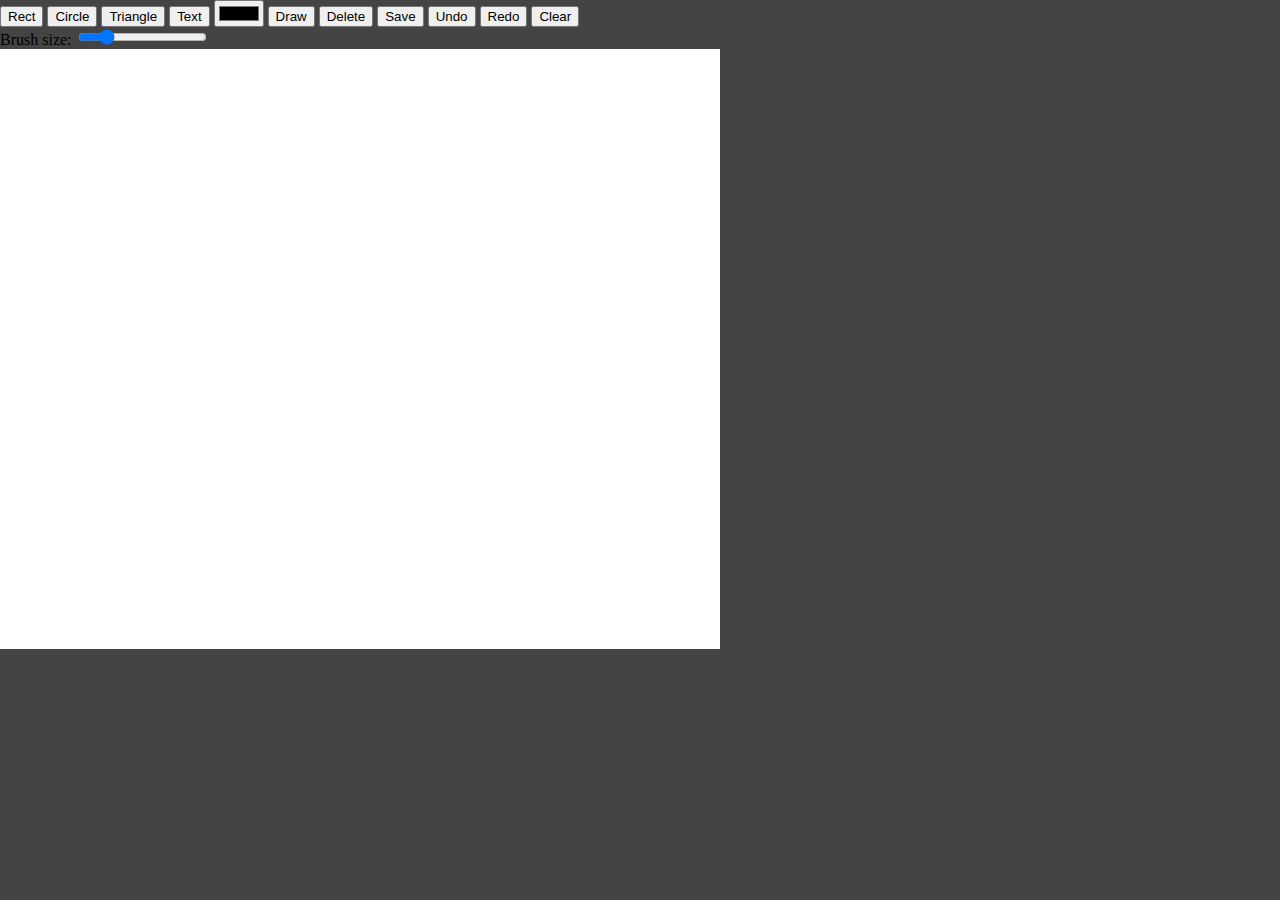
<file: index.html>
<!DOCTYPE html>
<html lang="en" >

<head>
  <meta charset="UTF-8">
  <title>Mockup Tool - By Weavebytes</title>
  <link rel="stylesheet" href="css/style.css">
</head>

<body bgcolor="#444444">

    <button onClick="addRect()">Rect</button>
    <button onClick="addCircle()">Circle</button>
    <button onClick="addTriangle()">Triangle</button>
    <button onClick="addText()">Text</button>
    <input type="color" id="colorpicker" />
    <button onClick="toggleDrawing()">Draw</button>
    <button onClick="deleteSelected()">Delete</button>
    <button onClick="save()">Save</button>
    <button onClick="undo()">Undo</button>
    <button onClick="redo()">Redo</button>
    <button onClick="clearCanvas()">Clear</button>

    <br>
    Brush size: <input id="size" type="range" min="1" max="100" step="1" value="20"><br/>


    <canvas id="drawing" width="720" height="600" ></canvas>
    <script src='./lib/fabric.min.js'></script>
    <script  src="js/index.js"></script>


</body>

</html>
</file>
<file: css/style.css>
html,
body {
margin: 0;
overflow: hidden;
}
</file>
